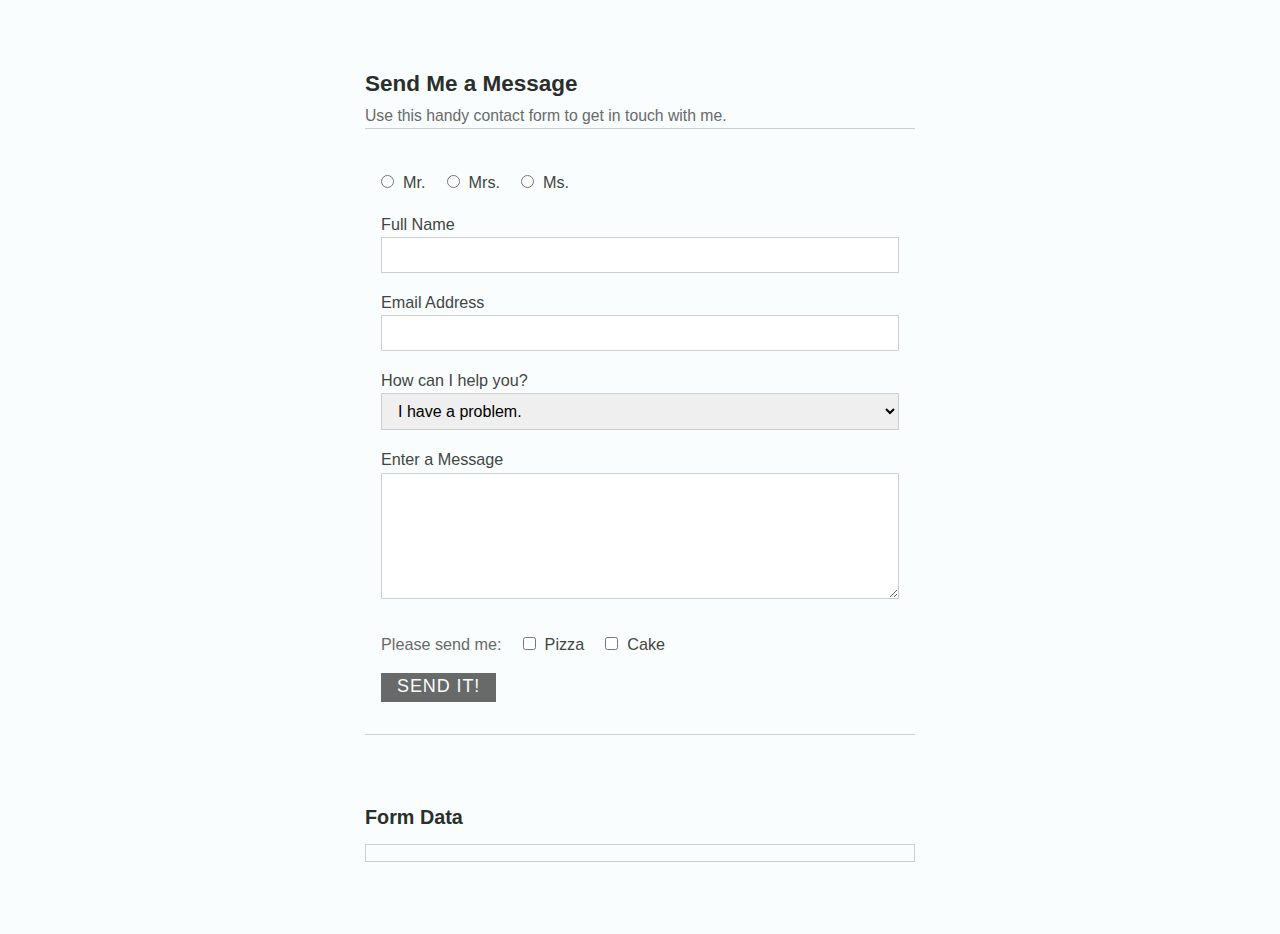
<file: form-data/index.html>
<!DOCTYPE html>
<html lang="en">
<head>
    <meta charset="UTF-8">
    <meta http-equiv="X-UA-Compatible" content="IE=edge">
    <meta name="viewport" content="width=device-width, initial-scale=1.0">
    <title>Document</title>

    <link rel="stylesheet" href="main.css">
    <script src="main.js"></script>
</head>
<body>
    
    

<section class="contact-form">
    <h1>Send Me a Message</h1>
    <p>Use this handy contact form to get in touch with me.</p>
    
    <form>
      <div class="input-group">
        <input id="salutation-mr" name="salutation" type="radio" value="Mr."/>
        <label class="inline" for="salutation-mr">Mr.</label>
        
        <input id="salutation-mrs" name="salutation" type="radio" value="Mrs."/>
        <label class="inline" for="salutation-mrs">Mrs.</label>
        
        <input id="salutation-ms" name="salutation" type="radio" value="Ms."/>
        <label class="inline" for="salutation-ms">Ms.</label>
      </div>
      
      <div class="input-group">
        <label for="name">Full Name</label>
        <input id="name" name="name" type="text"/>
      </div>
      
      <div class="input-group">
        <label for="email">Email Address</label>
        <input id="email" name="email" type="email"/>
      </div>
      
      <div class="input-group">
        <label for="subject">How can I help you?</label>
        <select id="subject" name="subject">
          <option>I have a problem.</option>
          <option>I have a general question.</option>
        </select>
      </div>
      
      <div class="input-group">
        <label for="message">Enter a Message</label>
        <textarea id="message" name="message" rows="6" cols="65"></textarea>
      </div>
      
      <div class="input-group">
        <p class="group-label">Please send me:</p>
        <input id="snacks-pizza" name="snacks" type="checkbox" value="pizza"/>
        <label class="inline" for="snacks-pizza">Pizza</label>
        <input id="snacks-cake" name="snacks" type="checkbox" value="cake"/>
        <label class="inline" for="snacks-cake">Cake</label>
      </div>
      <input name="secret" type="hidden" value="1b3a9374-1a8e-434e-90ab-21aa7b9b80e7"/>
      <button type="submit">Send It!</button>
    </form>
  </section>
  
  <div class="results">
    <h2>Form Data</h2>
    <pre></pre>
  </div>
  
  

</body>
</html>
</file>
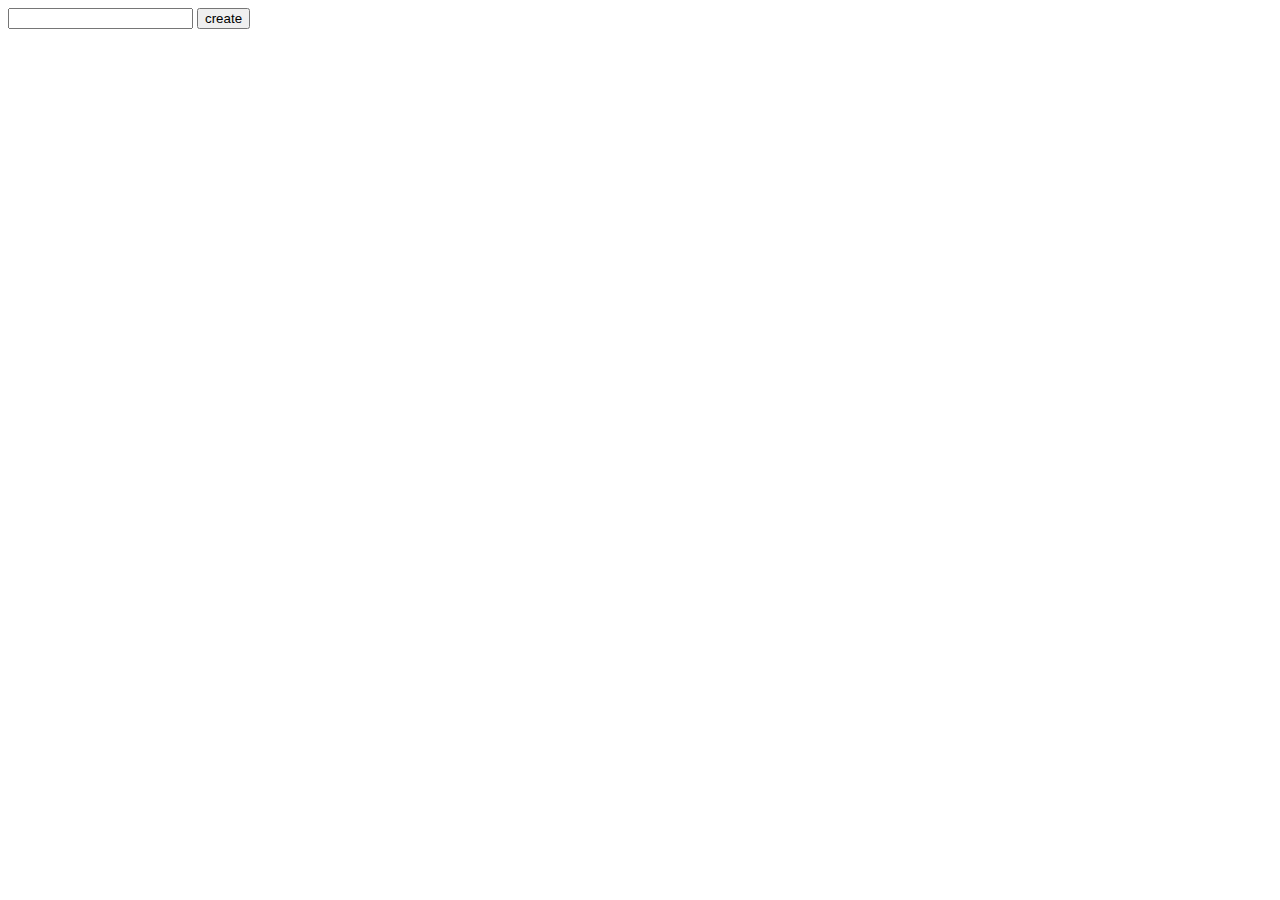
<file: jquery-serialize/index.html>
<!DOCTYPE html>
<html lang="en">
<head>
    <meta charset="UTF-8">
    <meta http-equiv="X-UA-Compatible" content="IE=edge">
    <meta name="viewport" content="width=device-width, initial-scale=1.0">
    <title>Document</title>

    <script src="jquery-3.6.0.min.js"></script>
    <script src="main.js"></script>
</head>
<body>
    <form id="login_form">
        <input type="text" name="name" id="name">

        <button type="button" id="create_btn">create</button>
    </form>

    <span id="output"></span>
</body>
</html>
</file>
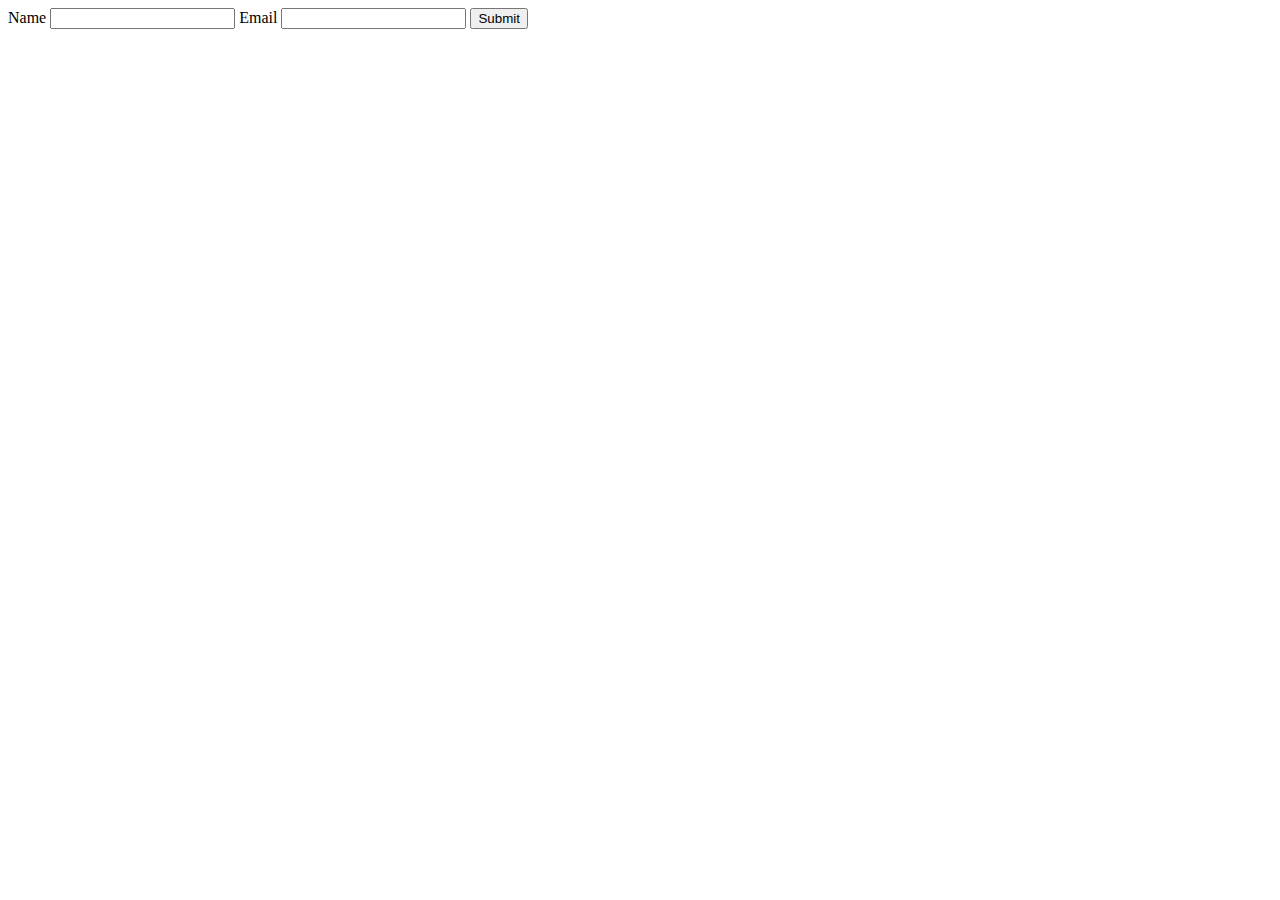
<file: How to Convert HTML Form Field Values to a JSON Object/How to get all values from a form as a JSON object using the FormData API/index.html>
<!DOCTYPE html>
<html lang="en">
<head>
    <meta charset="UTF-8">
    <meta http-equiv="X-UA-Compatible" content="IE=edge">
    <meta name="viewport" content="width=device-width, initial-scale=1.0">
    <title>Document</title>
    <script src="main.js"></script>
</head>
<body>
    <form>
           <label for="name">Name</label>
           <input type="text" name="name" id="name" />
        
            <label for="email">Email</label>
            <input type="email" name="email" id="email" />
        
            <button type="submit">Submit</button>
          </form>
    <div id="app"></div>

</body>
</html>
</file>
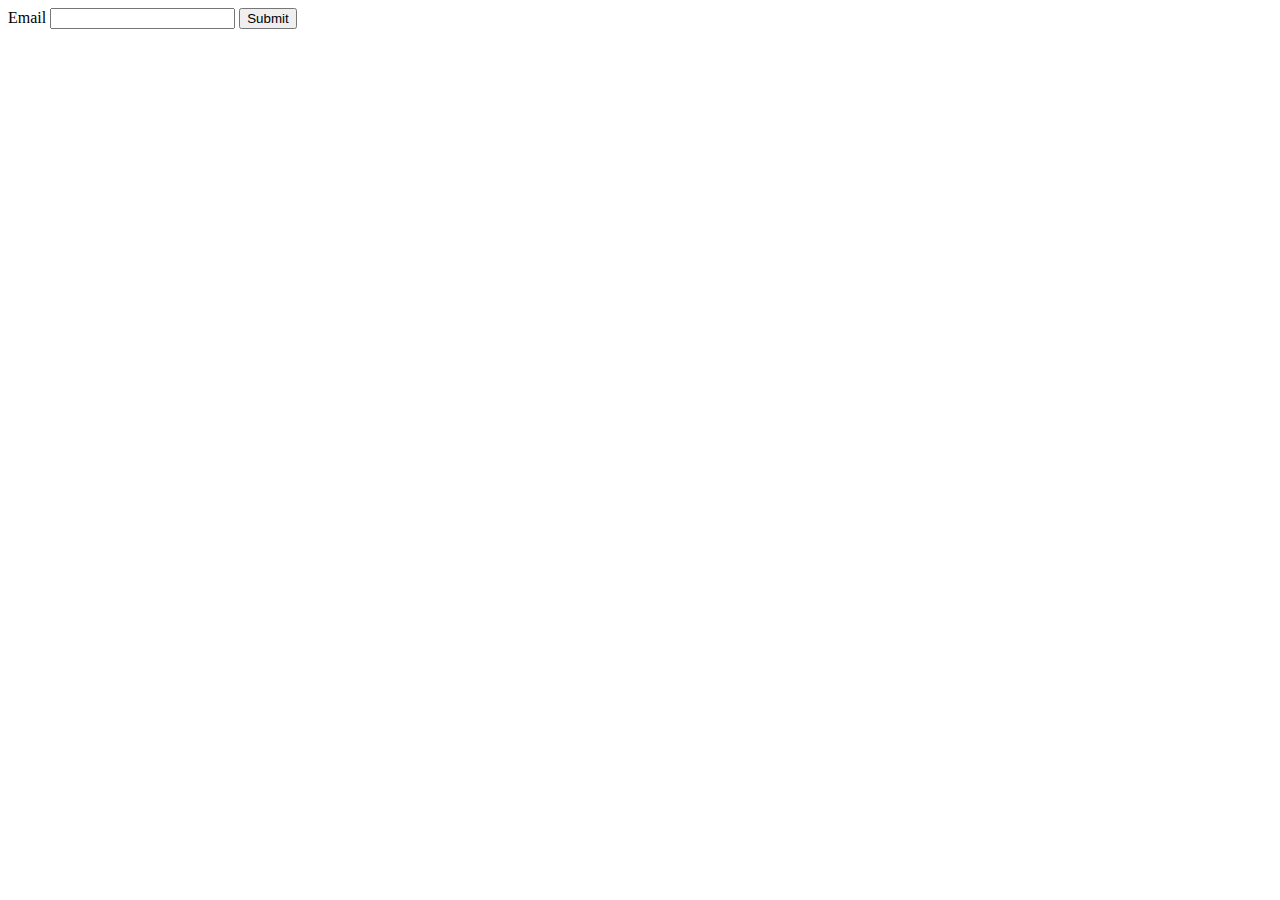
<file: How to Convert HTML Form Field Values to a JSON Object/Use the FormData API to access form values in JavaScript/index.html>
<!DOCTYPE html>
<html lang="en">
<head>
    <meta charset="UTF-8">
    <meta http-equiv="X-UA-Compatible" content="IE=edge">
    <meta name="viewport" content="width=device-width, initial-scale=1.0">
    <title>Document</title>
    <script src="main.js"></script>
</head>
<body>
    <form>
        <label for="email">Email</label>
        <input type="email" name="email" id="email" />
      
        <button type="submit">Submit</button>
      </form>
    <div id="app"></div>

</body>
</html>
</file>
<file: form-data/main.css>
:root {
    --color-lightest: #f9fdfe;
    --color-gray-light: #cdcfcf;
    --color-gray-medium: #686a69;
    --color-gray-dark: #414643;
    --color-darkest: #2a2f2c;
  }
  
  *,
  ::before,
  ::after {
    margin: 0;
    box-sizing: border-box;
  }
  
  /* Heydon Pickering’s lobotomized owl. Details: https://bit.ly/1H7MXUD */
  * + * {
    margin-top: 1rem;
  }
  
  /* Set up fonts, colors and all that jazz. */
  body {
    background: var(--color-lightest);
    color: var(--color-gray-medium);
    font-family: -apple-system, BlinkMacSystemFont, "Segoe UI", Roboto, Helvetica,
      Arial, sans-serif, "Apple Color Emoji", "Segoe UI Emoji", "Segoe UI Symbol";
    font-size: 18px;
    line-height: 1.45;
  }
  
  /* Headings use a different font because they’re hipsters. */
  h1,
  h2 {
    color: var(--color-darkest);
    font-size: 110%;
    line-height: 1.1;
  }
  
  h1 {
    font-size: 125%;
  }
  
  /* Set up general layout rules for outer containers. */
  .contact-form,
  .results {
    width: 90vw;
    max-width: 550px;
    margin: 8vh auto;
  }
  
  p {
    margin-top: 0.5rem;
    font-size: 87.5%;
  }
  
  .results pre {
    margin-top: 1rem;
    padding: 0.5rem 1rem;
    background: var(--color-lightest);
    border: 1px solid var(--color-gray-light);
    overflow-x: scroll;
  }
  
  .contact-form form {
    position: relative;
    display: block;
    margin: 0;
    padding: 1rem 0 2rem;
    border-top: 1px solid var(--color-gray-light);
    border-bottom: 1px solid var(--color-gray-light);
    overflow: hidden;
  }
  
  .input-group {
    margin-top: 0.25rem;
    padding: 0.5rem 1rem;
  }
  
  .contact-form label {
    display: block;
    color: var(--color-gray-dark);
    font-family: Lato, sans-serif;
    font-size: 90%;
    line-height: 1.125;
  }
  
  .group-label {
    display: inline-block;
    margin-right: 1rem;
    font-size: 90%;
  }
  
  .contact-form label.inline {
    display: inline-block;
    margin-left: 0.25rem;
  }
  
  .contact-form input,
  .contact-form select,
  .contact-form textarea{
    display: block;
    margin-top: 0.25rem;
    padding: 0.5rem 0.75rem;
    border: 1px solid var(--color-gray-light);
    width: 100%;
    font-family: "Open Sans", sans-serif;
    font-size: 1rem;
    transition: 150ms border-color linear;
  }
  
  .contact-form input[type=checkbox],
  .contact-form input[type=radio] {
    display: inline-block;
    width: auto;
  }
  
  .contact-form input[type=checkbox]:not(:first-of-type),
  .contact-form input[type=radio]:not(:first-of-type) {
    margin-left: 1rem;
  }
  
  .contact-form input:focus,
  .contact-form input:active {
    border-color: var(--color-gray-medium);
  }
  
  .contact-form button {
    display: block;
    margin: 0.5rem 1rem 0;
    padding: 0 1rem 0.125rem;
    background-color: var(--color-gray-medium);
    border: 0;
    color: var(--color-lightest);
    font-family: lato, sans-serif;
    font-size: 100%;
    letter-spacing: 0.05em;
    line-height: 1.5;
    text-transform: uppercase;
    transition: 150ms all linear;
  }
  
  .contact-form button:hover,
  .contact-form button:active,
  .contact-form button:focus {
    background: var(--color-darkest);
    cursor: pointer;
  }
</file>
